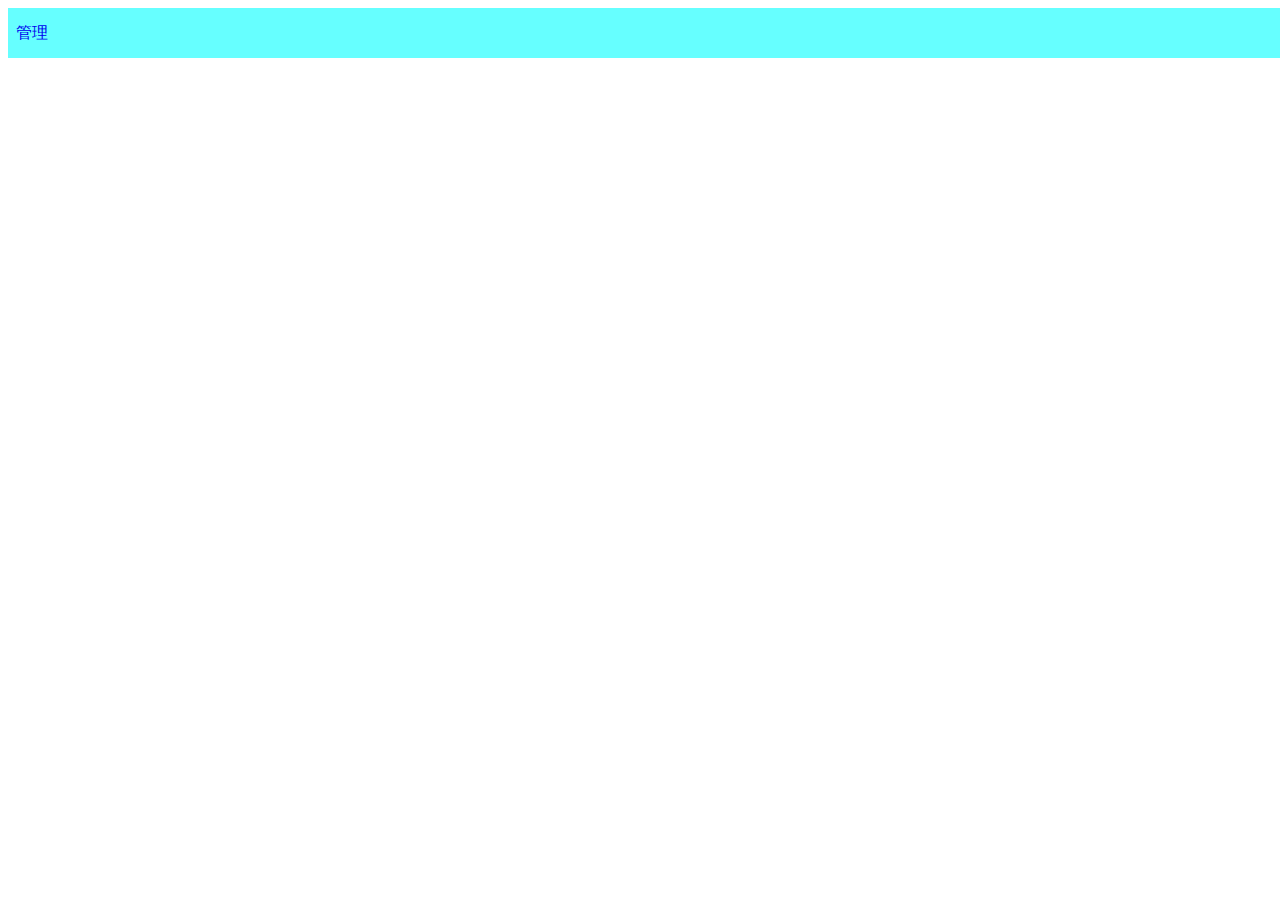
<file: templates/notes/index.html>
<!DOCTYPE html>
<html>
    <head>
        <meta charset="UTF-8">
        <meta name="viewport" content="width=device-width, initial-scale=1">
        <title>日程表</title>
        <link rel="stylesheet" href="/static/notes/base.css">
    </head>
    <body>
        
        <header>
            <a href="{{ url_for('notes.manageUi') }}">管理</a>
        </header>
        
        <div class="content">
            
            
            
        </div>
        
        <script src="http://apps.bdimg.com/libs/jquery/2.1.1/jquery.min.js"></script>
        <script src="/static/notes/base.js"></script>
        <script>
            $(document).ready(function(){
                getNotes();getNotes();getNotes();
            });
        </script>
    </body>
</html>
</file>
<file: static/notes/base.css>
html,body{height:100%;}
a{text-decoration:none;}
header{
    width:100%;
    height:50px;
    background-color:#66FFFF;
    line-height:50px;
    padding-left:8px;
}
strong{font-size:30px;color:skyblue;}
form{width:100%;}
input[type='text'],input[type='password']{
    margin-top:10px;
    margin-left:1%;
    padding:1px;
    font-size:20px;
    width:98%;
}

input[type='submit']{
    margin-top:15px;
    margin-left:35%;
    width:30%;
    height:30px;
}

textArea{margin-left:1%;width:97%;height:100px;}

.content{width:100%;}

.noteDiv{
    margin-top:20px;
    width:100%;
    height:150px;
    background-color:#eee;
    text-align:center;
    display:table;
}

.noteContent{
    width:65%;
    height:150px;
    float:left;
    vertical-align:middle;   
    display:table-cell;   
}

.noteDate{
    width:35%;
    float:right;   
}

.table {
    display: table;
    height: 130px;
    width:100%;
    text-align: center;
}

.tableCell {
    display: table-cell;
    vertical-align: middle;
}

.warningDiv{padding:15px;}
.warningDiv font{
    width:100%;
    color:red;
}

.messageDiv{
    margin-top:5px;
    padding-top:5px;
    width:98%;
    border:2px solid skyblue;
}
</file>
